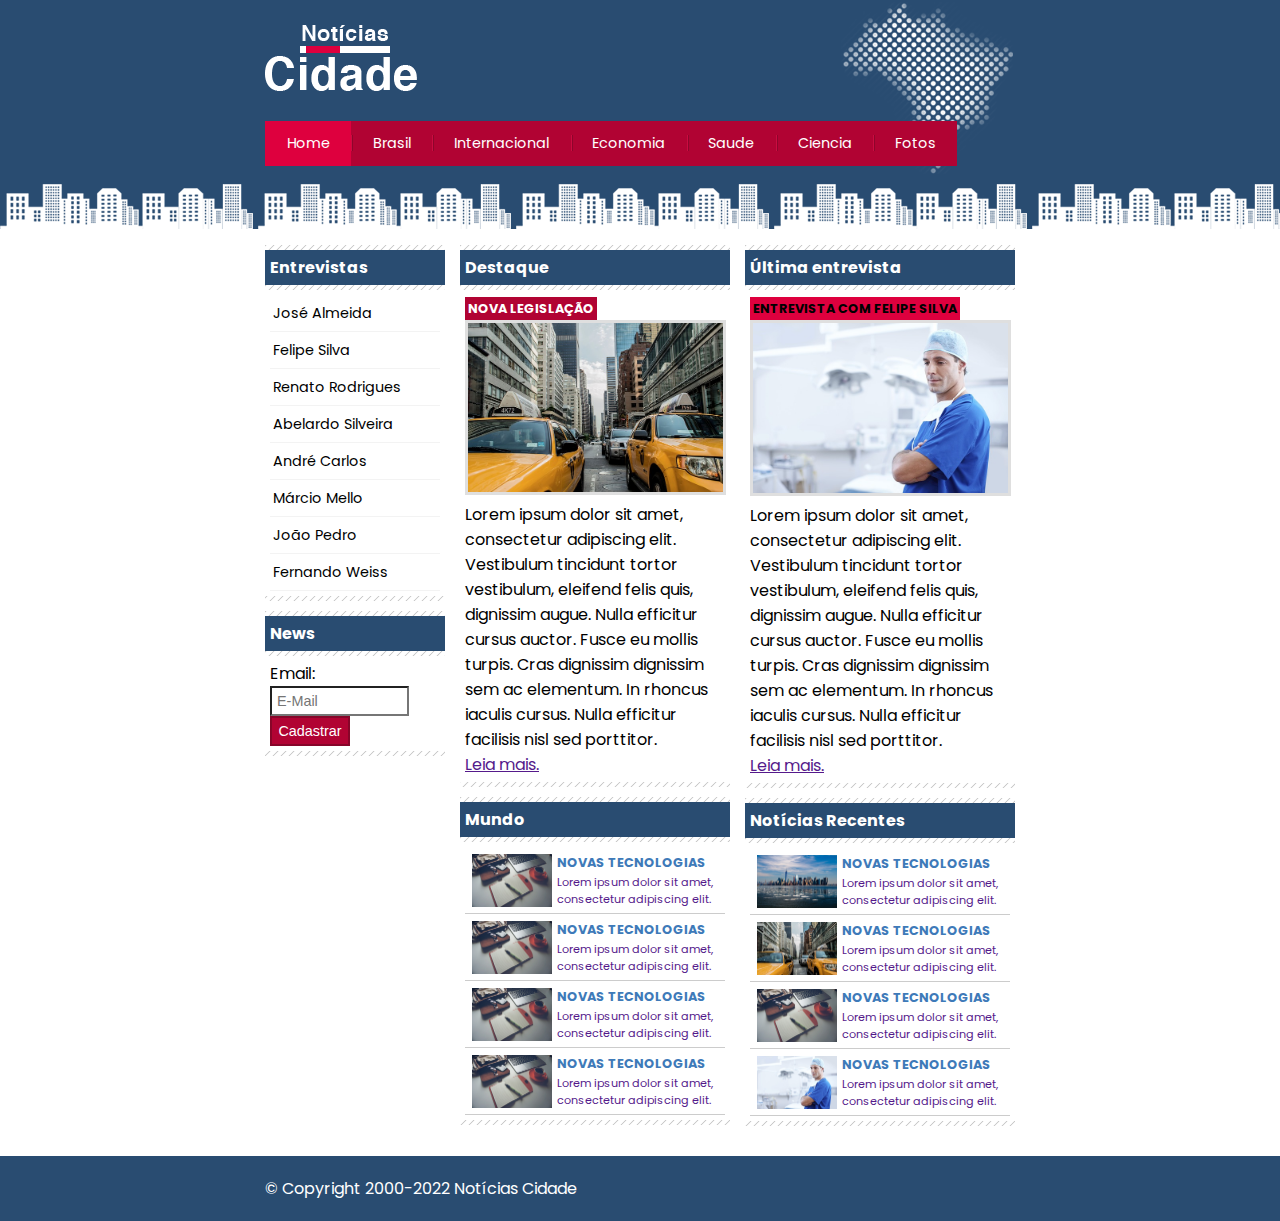
<file: index.html>
<!DOCTYPE html>
<head>
    <meta charset="UTF-8">
    <meta name="viewport" content="width=device-width, initial-scale=1.0">
    <title>Noticias Cidade</title>
    <link href="https://fonts.googleapis.com/css2?family=Poppins&display=swap" rel="stylesheet">
    <link rel="stylesheet" href="estilo.css">
</head>
<body class="home">
    <!--Inicio do Container-->
    <div id="container">
        <!--Inicio do Topo-->
        <div id="topo">
            <h1 class="logo">Notícias Cidade</h1>
            <ul id="navegacao">
                <li class="primeiro"><a id="home" href="index.html">Home</a></li>
                <li><a id="brasil" href="brasil.html">Brasil</a></li>
                <li><a id="internacional" href="internacional.html">Internacional</a></li>
                <li><a id="economia" href="economia.html">Economia</a></li>
                <li><a id="saude" href="saude.html">Saude</a></li>
                <li><a id="ciencia" href="ciencia.html">Ciencia</a></li>
                <li><a id="fotos" href="fotos.html">Fotos</a></li>
            </ul>
        </div> <!--Fim do Topo-->
        <!--Inicio do Conteudo-->
        <div id="conteudo">
            <div id="primario">
                <div class="caixa destaque">
                    <h2>Destaque</h2>
                    <div class="caixaconteudo">
                        <h3 class="destaque">Nova Legislação</h3>
                        <img class="imagem-principal" src="imagem/taxi.jpg" alt="Imagens de taxi" width="100%">
                        <p>
                            Lorem ipsum dolor sit amet, consectetur adipiscing elit. Vestibulum tincidunt tortor vestibulum, eleifend felis quis, dignissim augue. Nulla efficitur cursus auctor. Fusce eu mollis turpis. Cras dignissim dignissim sem ac elementum. In rhoncus iaculis cursus. Nulla efficitur facilisis nisl sed porttitor.    
                        </p>
                        <a href="">Leia mais.</a>
                    </div>
                </div>
                <div class="caixa">
                    <h2>Mundo</h2>
                    <div class="caixaconteudo">
                        <ul id="lista-noticias">
                            <li>
                                <a href="">
                                    <img src="imagem/tecnologia.jpg" alt="imagem de tecnologia" width="80">
                                    <h3>Novas Tecnologias</h3>
                                    <p>Lorem ipsum dolor sit amet, consectetur adipiscing elit.</p>
                                </a>
                            </li>
                            <li>
                                <a href="">
                                    <img src="imagem/tecnologia.jpg" alt="imagem de tecnologia" width="80">
                                    <h3>Novas Tecnologias</h3>
                                    <p>Lorem ipsum dolor sit amet, consectetur adipiscing elit.</p>
                                </a>
                            </li>
                            <li>
                                <a href="">
                                    <img src="imagem/tecnologia.jpg" alt="imagem de tecnologia" width="80">
                                    <h3>Novas Tecnologias</h3>
                                    <p>Lorem ipsum dolor sit amet, consectetur adipiscing elit.</p>
                                </a>
                            </li>
                            <li>
                                <a href="">
                                    <img src="imagem/tecnologia.jpg" alt="imagem de tecnologia" width="80">
                                    <h3>Novas Tecnologias</h3>
                                    <p>Lorem ipsum dolor sit amet, consectetur adipiscing elit.</p>
                                </a>
                            </li>
                        </ul>
                    </div>
                </div>
            </div>
            <div id="secundario">
                <div class="caixa entrevista">
                    <h2>Última entrevista</h2>
                    <div class="caixaconteudo">
                        <h3 class="destaque">Entrevista com Felipe Silva</h3>
                        <img class="imagem-principal" src="imagem/doutor.jpg" alt="Imagens de taxi" width="100%">
                        <p>
                            Lorem ipsum dolor sit amet, consectetur adipiscing elit. Vestibulum tincidunt tortor vestibulum, eleifend felis quis, dignissim augue. Nulla efficitur cursus auctor. Fusce eu mollis turpis. Cras dignissim dignissim sem ac elementum. In rhoncus iaculis cursus. Nulla efficitur facilisis nisl sed porttitor.    
                        </p>
                        <a href="">Leia mais.</a>
                    </div>
                </div>
                <div class="caixa">
                    <h2>Notícias Recentes</h2>
                    <div class="caixaconteudo">
                        <ul id="lista-noticias">
                            <li>
                                <a href="">
                                    <img src="imagem/cidade.jpg" alt="imagem de tecnologia" width="80">
                                    <h3>Novas Tecnologias</h3>
                                    <p>Lorem ipsum dolor sit amet, consectetur adipiscing elit.</p>
                                </a>
                            </li>
                            <li>
                                <a href="">
                                    <img src="imagem/taxi.jpg" alt="imagem de tecnologia" width="80">
                                    <h3>Novas Tecnologias</h3>
                                    <p>Lorem ipsum dolor sit amet, consectetur adipiscing elit.</p>
                                </a>
                            </li>
                            <li>
                                <a href="">
                                    <img src="imagem/tecnologia.jpg" alt="imagem de tecnologia" width="80">
                                    <h3>Novas Tecnologias</h3>
                                    <p>Lorem ipsum dolor sit amet, consectetur adipiscing elit.</p>
                                </a>
                            </li>
                            <li>
                                <a href="">
                                    <img src="imagem/doutor.jpg" alt="imagem de tecnologia" width="80">
                                    <h3>Novas Tecnologias</h3>
                                    <p>Lorem ipsum dolor sit amet, consectetur adipiscing elit.</p>
                                </a>
                            </li>
                        </ul>
                    </div>
                </div>
            </div>
            <!--Inicio da Lateral-->
            <div id="lateral">
                <div class="caixa">
                    <h2>Entrevistas</h2>
                    <div class="caixaconteudo">
                        <ul>
                            <li><a href="">José Almeida</a></li>
                            <li><a href="">Felipe Silva</a></li>
                            <li><a href="">Renato Rodrigues</a></li>
                            <li><a href="">Abelardo Silveira</a></li>
                            <li><a href="">André Carlos</a></li>
                            <li><a href="">Márcio Mello</a></li>
                            <li><a href="">João Pedro</a></li>
                            <li><a href="">Fernando Weiss</a></li>
                        </ul>
                    </div>
                </div>
                <div class="caixa">
                    <h2>News</h2>
                    <div class="caixaconteudo">
                        <form>
                            <div>
                                <label for="email">Email:</label>
                                <input type="text" name="email" id="email" placeholder="E-Mail">
                            </div>
                            <div>
                                <input class="submit" type="submit" value="Cadastrar">
                            </div>
                        </form>
                    </div>
                </div>
            </div><!--Fim da Lateral-->
        </div><!--Fim do Conteudo-->
    </div><!--Fim do Container-->
    <!--Inicio do Rodape-->
    <div id="container-rodape" style="clear: both;">
        <div id="rodape">
            &copy; Copyright 2000-2022 Notícias Cidade
        </div><!--Fim do Rodape-->
    </div>
</body>
</html>
</file>
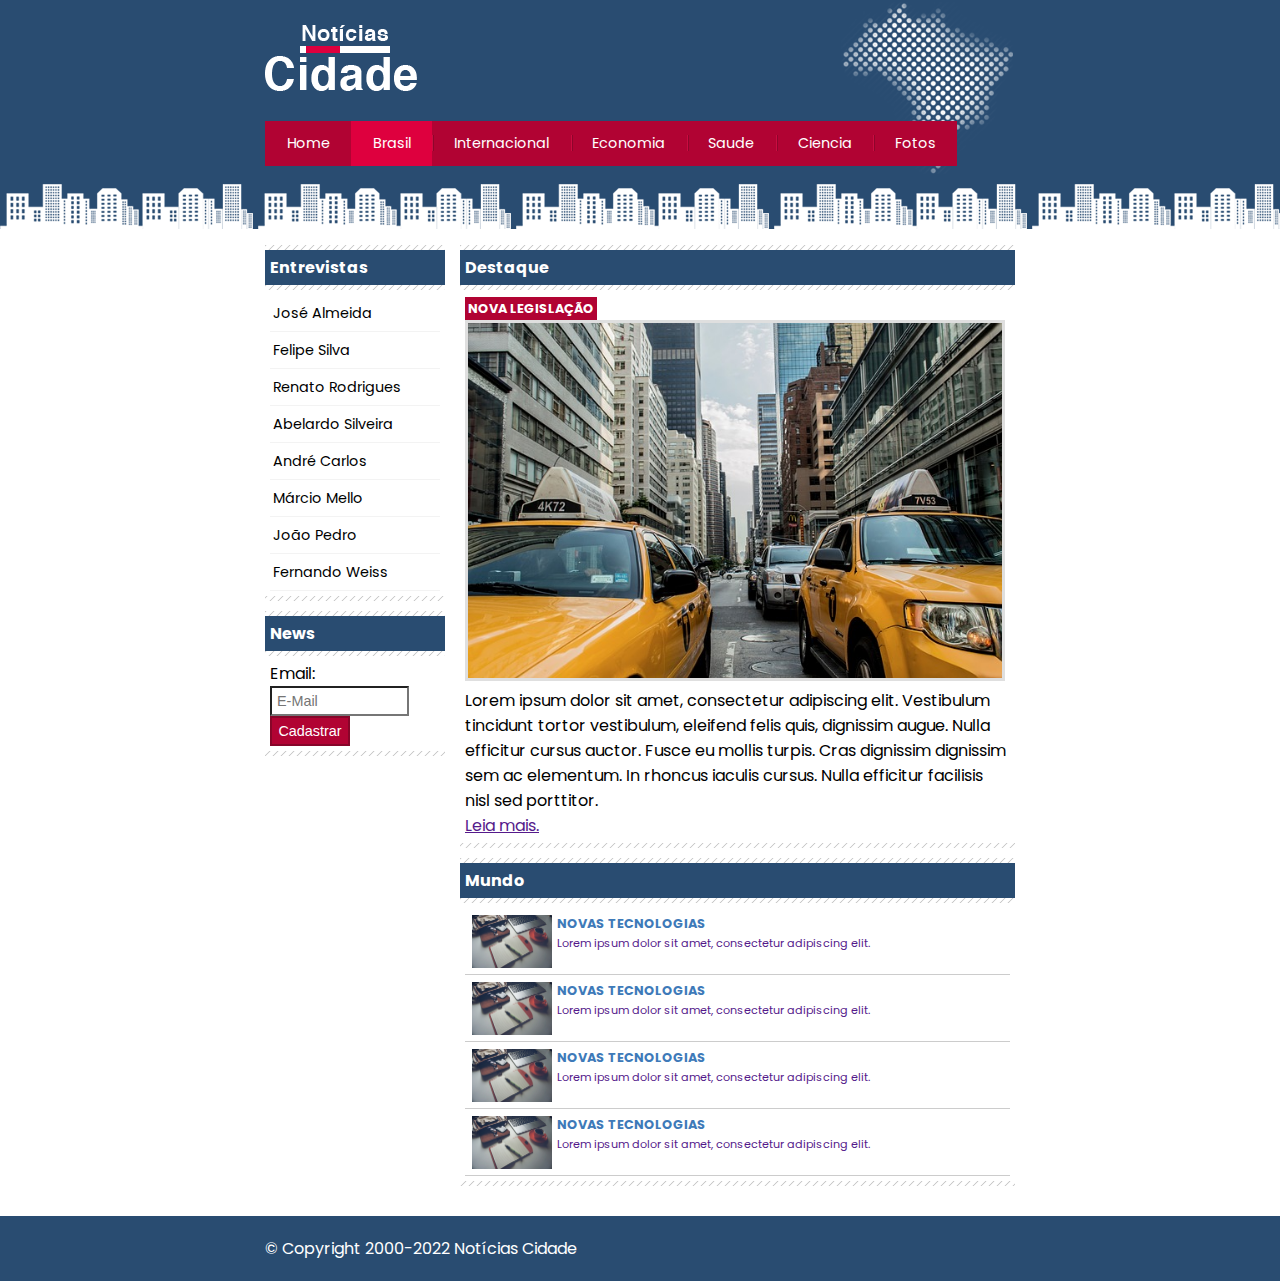
<file: brasil.html>
<!DOCTYPE html>
<head>
    <meta charset="UTF-8">
    <meta name="viewport" content="width=device-width, initial-scale=1.0">
    <title>Brasil</title>
    <link href="https://fonts.googleapis.com/css2?family=Poppins&display=swap" rel="stylesheet">
    <link rel="stylesheet" href="estilo.css">
</head>
<body id="duascolunas" class="brasil">
    <!--Inicio do Container-->
    <div id="container">
        <!--Inicio do Topo-->
        <div id="topo">
            <h1 class="logo">Notícias Cidade</h1>
            <ul id="navegacao">
                <li class="primeiro"><a id="home" href="index.html">Home</a></li>
                <li><a id="brasil" href="brasil.html">Brasil</a></li>
                <li><a id="internacional" href="internacional.html">Internacional</a></li>
                <li><a id="economia" href="economia.html">Economia</a></li>
                <li><a id="saude" href="saude.html">Saude</a></li>
                <li><a id="ciencia" href="ciencia.html">Ciencia</a></li>
                <li><a id="fotos" href="fotos.html">Fotos</a></li>
            </ul>
        </div> <!--Fim do Topo-->
        <!--Inicio do Conteudo-->
        <div id="conteudo">
            <div id="primario">
                <div class="caixa destaque">
                    <h2>Destaque</h2>
                    <div class="caixaconteudo">
                        <h3 class="destaque">Nova Legislação</h3>
                        <img class="imagem-principal" src="imagem/taxi.jpg" alt="Imagens de taxi" width="100%">
                        <p>
                            Lorem ipsum dolor sit amet, consectetur adipiscing elit. Vestibulum tincidunt tortor vestibulum, eleifend felis quis, dignissim augue. Nulla efficitur cursus auctor. Fusce eu mollis turpis. Cras dignissim dignissim sem ac elementum. In rhoncus iaculis cursus. Nulla efficitur facilisis nisl sed porttitor.    
                        </p>
                        <a href="">Leia mais.</a>
                    </div>
                </div>
                <div class="caixa">
                    <h2>Mundo</h2>
                    <div class="caixaconteudo">
                        <ul id="lista-noticias">
                            <li>
                                <a href="">
                                    <img src="imagem/tecnologia.jpg" alt="imagem de tecnologia" width="80">
                                    <h3>Novas Tecnologias</h3>
                                    <p>Lorem ipsum dolor sit amet, consectetur adipiscing elit.</p>
                                </a>
                            </li>
                            <li>
                                <a href="">
                                    <img src="imagem/tecnologia.jpg" alt="imagem de tecnologia" width="80">
                                    <h3>Novas Tecnologias</h3>
                                    <p>Lorem ipsum dolor sit amet, consectetur adipiscing elit.</p>
                                </a>
                            </li>
                            <li>
                                <a href="">
                                    <img src="imagem/tecnologia.jpg" alt="imagem de tecnologia" width="80">
                                    <h3>Novas Tecnologias</h3>
                                    <p>Lorem ipsum dolor sit amet, consectetur adipiscing elit.</p>
                                </a>
                            </li>
                            <li>
                                <a href="">
                                    <img src="imagem/tecnologia.jpg" alt="imagem de tecnologia" width="80">
                                    <h3>Novas Tecnologias</h3>
                                    <p>Lorem ipsum dolor sit amet, consectetur adipiscing elit.</p>
                                </a>
                            </li>
                        </ul>
                    </div>
                </div>
            </div>
            <!--Inicio da Lateral-->
            <div id="lateral">
                <div class="caixa">
                    <h2>Entrevistas</h2>
                    <div class="caixaconteudo">
                        <ul>
                            <li><a href="">José Almeida</a></li>
                            <li><a href="">Felipe Silva</a></li>
                            <li><a href="">Renato Rodrigues</a></li>
                            <li><a href="">Abelardo Silveira</a></li>
                            <li><a href="">André Carlos</a></li>
                            <li><a href="">Márcio Mello</a></li>
                            <li><a href="">João Pedro</a></li>
                            <li><a href="">Fernando Weiss</a></li>
                        </ul>
                    </div>
                </div>
                <div class="caixa">
                    <h2>News</h2>
                    <div class="caixaconteudo">
                        <form>
                            <div>
                                <label for="email">Email:</label>
                                <input type="text" name="email" id="email" placeholder="E-Mail">
                            </div>
                            <div>
                                <input class="submit" type="submit" value="Cadastrar">
                            </div>
                        </form>
                    </div>
                </div>
            </div><!--Fim da Lateral-->
        </div><!--Fim do Conteudo-->
    </div><!--Fim do Container-->
    <!--Inicio do Rodape-->
    <div id="container-rodape" style="clear: both;">
        <div id="rodape">
            &copy; Copyright 2000-2022 Notícias Cidade
        </div><!--Fim do Rodape-->
    </div>
</body>
</html>
</file>
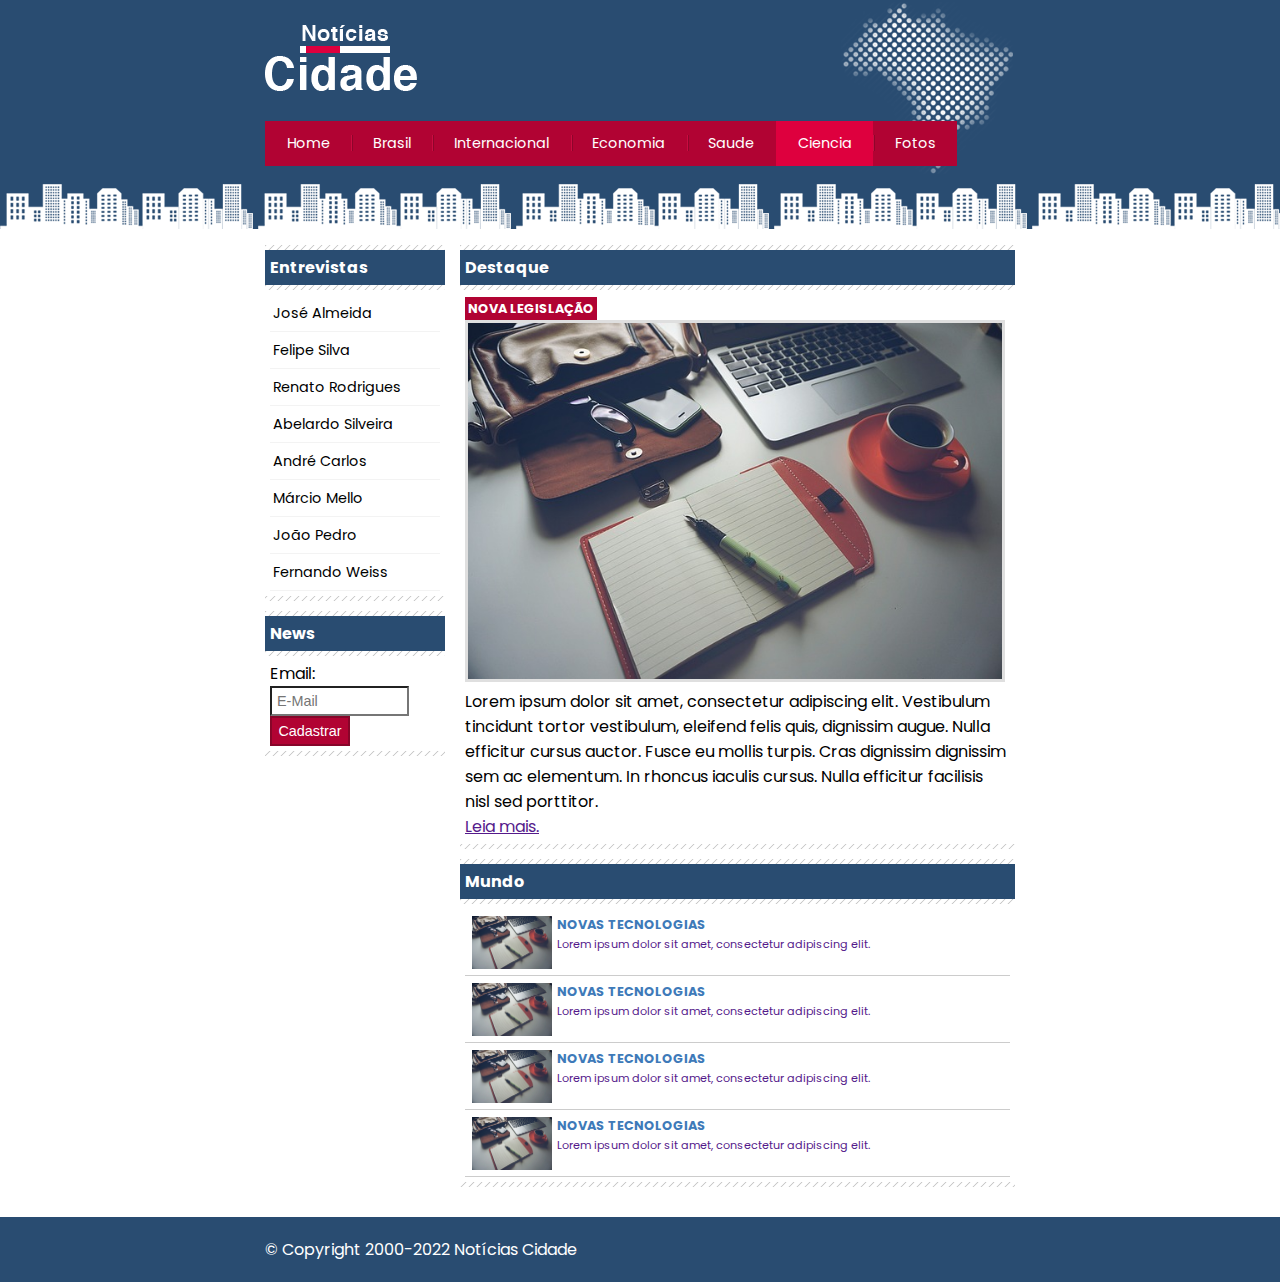
<file: ciencia.html>
<!DOCTYPE html>
<head>
    <meta charset="UTF-8">
    <meta name="viewport" content="width=device-width, initial-scale=1.0">
    <title>Ciência</title>
    <link href="https://fonts.googleapis.com/css2?family=Poppins&display=swap" rel="stylesheet">
    <link rel="stylesheet" href="estilo.css">
</head>
<body id="duascolunas" class="ciencia">
    <!--Inicio do Container-->
    <div id="container">
        <!--Inicio do Topo-->
        <div id="topo">
            <h1 class="logo">Notícias Cidade</h1>
            <ul id="navegacao">
                <li class="primeiro"><a id="home" href="index.html">Home</a></li>
                <li><a id="brasil" href="brasil.html">Brasil</a></li>
                <li><a id="internacional" href="internacional.html">Internacional</a></li>
                <li><a id="economia" href="economia.html">Economia</a></li>
                <li><a id="saude" href="saude.html">Saude</a></li>
                <li><a id="ciencia" href="ciencia.html">Ciencia</a></li>
                <li><a id="fotos" href="fotos.html">Fotos</a></li>
            </ul>
        </div> <!--Fim do Topo-->
        <!--Inicio do Conteudo-->
        <div id="conteudo">
            <div id="primario">
                <div class="caixa destaque">
                    <h2>Destaque</h2>
                    <div class="caixaconteudo">
                        <h3 class="destaque">Nova Legislação</h3>
                        <img class="imagem-principal" src="imagem/tecnologia.jpg" alt="Imagens de taxi" width="100%">
                        <p>
                            Lorem ipsum dolor sit amet, consectetur adipiscing elit. Vestibulum tincidunt tortor vestibulum, eleifend felis quis, dignissim augue. Nulla efficitur cursus auctor. Fusce eu mollis turpis. Cras dignissim dignissim sem ac elementum. In rhoncus iaculis cursus. Nulla efficitur facilisis nisl sed porttitor.    
                        </p>
                        <a href="">Leia mais.</a>
                    </div>
                </div>
                <div class="caixa">
                    <h2>Mundo</h2>
                    <div class="caixaconteudo">
                        <ul id="lista-noticias">
                            <li>
                                <a href="">
                                    <img src="imagem/tecnologia.jpg" alt="imagem de tecnologia" width="80">
                                    <h3>Novas Tecnologias</h3>
                                    <p>Lorem ipsum dolor sit amet, consectetur adipiscing elit.</p>
                                </a>
                            </li>
                            <li>
                                <a href="">
                                    <img src="imagem/tecnologia.jpg" alt="imagem de tecnologia" width="80">
                                    <h3>Novas Tecnologias</h3>
                                    <p>Lorem ipsum dolor sit amet, consectetur adipiscing elit.</p>
                                </a>
                            </li>
                            <li>
                                <a href="">
                                    <img src="imagem/tecnologia.jpg" alt="imagem de tecnologia" width="80">
                                    <h3>Novas Tecnologias</h3>
                                    <p>Lorem ipsum dolor sit amet, consectetur adipiscing elit.</p>
                                </a>
                            </li>
                            <li>
                                <a href="">
                                    <img src="imagem/tecnologia.jpg" alt="imagem de tecnologia" width="80">
                                    <h3>Novas Tecnologias</h3>
                                    <p>Lorem ipsum dolor sit amet, consectetur adipiscing elit.</p>
                                </a>
                            </li>
                        </ul>
                    </div>
                </div>
            </div>
            <!--Inicio da Lateral-->
            <div id="lateral">
                <div class="caixa">
                    <h2>Entrevistas</h2>
                    <div class="caixaconteudo">
                        <ul>
                            <li><a href="">José Almeida</a></li>
                            <li><a href="">Felipe Silva</a></li>
                            <li><a href="">Renato Rodrigues</a></li>
                            <li><a href="">Abelardo Silveira</a></li>
                            <li><a href="">André Carlos</a></li>
                            <li><a href="">Márcio Mello</a></li>
                            <li><a href="">João Pedro</a></li>
                            <li><a href="">Fernando Weiss</a></li>
                        </ul>
                    </div>
                </div>
                <div class="caixa">
                    <h2>News</h2>
                    <div class="caixaconteudo">
                        <form>
                            <div>
                                <label for="email">Email:</label>
                                <input type="text" name="email" id="email" placeholder="E-Mail">
                            </div>
                            <div>
                                <input class="submit" type="submit" value="Cadastrar">
                            </div>
                        </form>
                    </div>
                </div>
            </div><!--Fim da Lateral-->
        </div><!--Fim do Conteudo-->
    </div><!--Fim do Container-->
    <!--Inicio do Rodape-->
    <div id="container-rodape" style="clear: both;">
        <div id="rodape">
            &copy; Copyright 2000-2022 Notícias Cidade
        </div><!--Fim do Rodape-->
    </div>
</body>
</html>
</file>
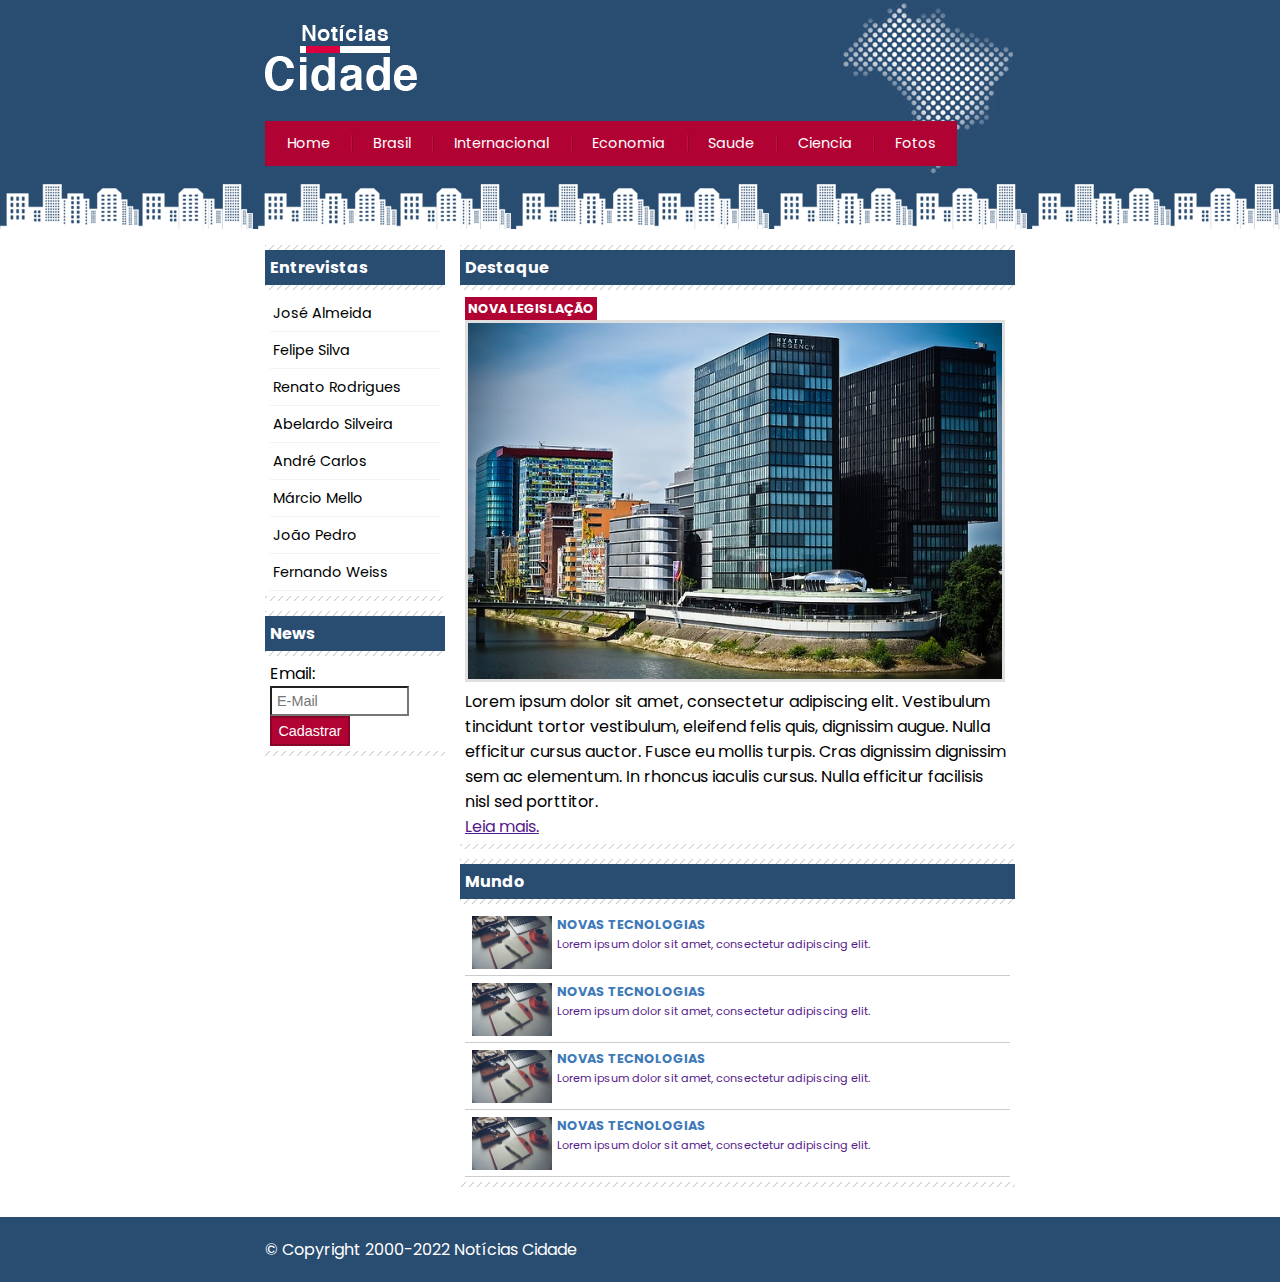
<file: economia.html>
<!DOCTYPE html>
<head>
    <meta charset="UTF-8">
    <meta name="viewport" content="width=device-width, initial-scale=1.0">
    <title>Economia</title>
    <link href="https://fonts.googleapis.com/css2?family=Poppins&display=swap" rel="stylesheet">
    <link rel="stylesheet" href="estilo.css">
</head>
<body id="duascolunas" class="economia">
    <!--Inicio do Container-->
    <div id="container">
        <!--Inicio do Topo-->
        <div id="topo">
            <h1 class="logo">Notícias Cidade</h1>
            <ul id="navegacao">
                <li class="primeiro"><a id="home" href="index.html">Home</a></li>
                <li><a id="brasil" href="brasil.html">Brasil</a></li>
                <li><a id="internacional" href="internacional.html">Internacional</a></li>
                <li><a id="economia" href="economia.html">Economia</a></li>
                <li><a id="saude" href="saude.html">Saude</a></li>
                <li><a id="ciencia" href="ciencia.html">Ciencia</a></li>
                <li><a id="fotos" href="fotos.html">Fotos</a></li>
            </ul>
        </div> <!--Fim do Topo-->
        <!--Inicio do Conteudo-->
        <div id="conteudo">
            <div id="primario">
                <div class="caixa destaque">
                    <h2>Destaque</h2>
                    <div class="caixaconteudo">
                        <h3 class="destaque">Nova Legislação</h3>
                        <img class="imagem-principal" src="imagem/mundo.jpg" alt="Imagens de taxi" width="100%">
                        <p>
                            Lorem ipsum dolor sit amet, consectetur adipiscing elit. Vestibulum tincidunt tortor vestibulum, eleifend felis quis, dignissim augue. Nulla efficitur cursus auctor. Fusce eu mollis turpis. Cras dignissim dignissim sem ac elementum. In rhoncus iaculis cursus. Nulla efficitur facilisis nisl sed porttitor.    
                        </p>
                        <a href="">Leia mais.</a>
                    </div>
                </div>
                <div class="caixa">
                    <h2>Mundo</h2>
                    <div class="caixaconteudo">
                        <ul id="lista-noticias">
                            <li>
                                <a href="">
                                    <img src="imagem/tecnologia.jpg" alt="imagem de tecnologia" width="80">
                                    <h3>Novas Tecnologias</h3>
                                    <p>Lorem ipsum dolor sit amet, consectetur adipiscing elit.</p>
                                </a>
                            </li>
                            <li>
                                <a href="">
                                    <img src="imagem/tecnologia.jpg" alt="imagem de tecnologia" width="80">
                                    <h3>Novas Tecnologias</h3>
                                    <p>Lorem ipsum dolor sit amet, consectetur adipiscing elit.</p>
                                </a>
                            </li>
                            <li>
                                <a href="">
                                    <img src="imagem/tecnologia.jpg" alt="imagem de tecnologia" width="80">
                                    <h3>Novas Tecnologias</h3>
                                    <p>Lorem ipsum dolor sit amet, consectetur adipiscing elit.</p>
                                </a>
                            </li>
                            <li>
                                <a href="">
                                    <img src="imagem/tecnologia.jpg" alt="imagem de tecnologia" width="80">
                                    <h3>Novas Tecnologias</h3>
                                    <p>Lorem ipsum dolor sit amet, consectetur adipiscing elit.</p>
                                </a>
                            </li>
                        </ul>
                    </div>
                </div>
            </div>
            <!--Inicio da Lateral-->
            <div id="lateral">
                <div class="caixa">
                    <h2>Entrevistas</h2>
                    <div class="caixaconteudo">
                        <ul>
                            <li><a href="">José Almeida</a></li>
                            <li><a href="">Felipe Silva</a></li>
                            <li><a href="">Renato Rodrigues</a></li>
                            <li><a href="">Abelardo Silveira</a></li>
                            <li><a href="">André Carlos</a></li>
                            <li><a href="">Márcio Mello</a></li>
                            <li><a href="">João Pedro</a></li>
                            <li><a href="">Fernando Weiss</a></li>
                        </ul>
                    </div>
                </div>
                <div class="caixa">
                    <h2>News</h2>
                    <div class="caixaconteudo">
                        <form>
                            <div>
                                <label for="email">Email:</label>
                                <input type="text" name="email" id="email" placeholder="E-Mail">
                            </div>
                            <div>
                                <input class="submit" type="submit" value="Cadastrar">
                            </div>
                        </form>
                    </div>
                </div>
            </div><!--Fim da Lateral-->
        </div><!--Fim do Conteudo-->
    </div><!--Fim do Container-->
    <!--Inicio do Rodape-->
    <div id="container-rodape" style="clear: both;">
        <div id="rodape">
            &copy; Copyright 2000-2022 Notícias Cidade
        </div><!--Fim do Rodape-->
    </div>
</body>
</html>
</file>
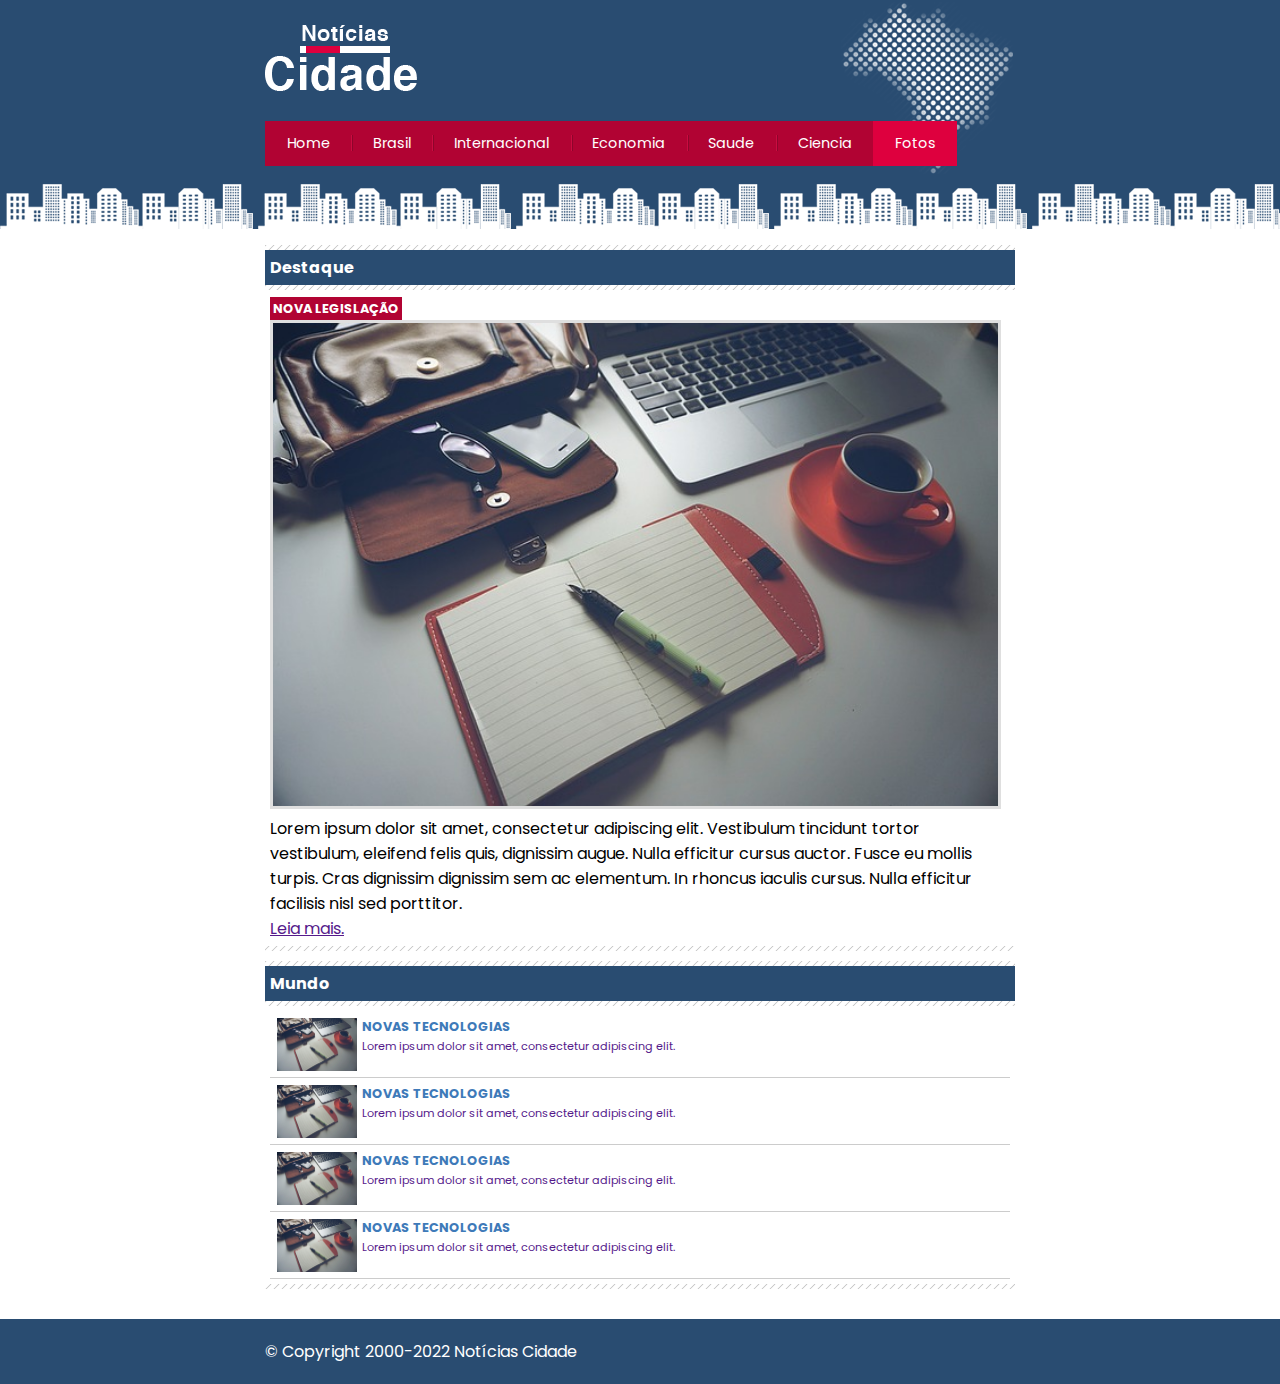
<file: fotos.html>
<!DOCTYPE html>
<head>
    <meta charset="UTF-8">
    <meta name="viewport" content="width=device-width, initial-scale=1.0">
    <title>Ciência</title>
    <link href="https://fonts.googleapis.com/css2?family=Poppins&display=swap" rel="stylesheet">
    <link rel="stylesheet" href="estilo.css">
</head>
<body id="umacoluna" class="fotos">
    <!--Inicio do Container-->
    <div id="container">
        <!--Inicio do Topo-->
        <div id="topo">
            <h1 class="logo">Notícias Cidade</h1>
            <ul id="navegacao">
                <li class="primeiro"><a id="home" href="index.html">Home</a></li>
                <li><a id="brasil" href="brasil.html">Brasil</a></li>
                <li><a id="internacional" href="internacional.html">Internacional</a></li>
                <li><a id="economia" href="economia.html">Economia</a></li>
                <li><a id="saude" href="saude.html">Saude</a></li>
                <li><a id="ciencia" href="ciencia.html">Ciencia</a></li>
                <li><a id="fotos" href="fotos.html">Fotos</a></li>
            </ul>
        </div> <!--Fim do Topo-->
        <!--Inicio do Conteudo-->
        <div id="conteudo">
            <div id="primario">
                <div class="caixa destaque">
                    <h2>Destaque</h2>
                    <div class="caixaconteudo">
                        <h3 class="destaque">Nova Legislação</h3>
                        <img class="imagem-principal" src="imagem/tecnologia.jpg" alt="Imagens de taxi" width="100%">
                        <p>
                            Lorem ipsum dolor sit amet, consectetur adipiscing elit. Vestibulum tincidunt tortor vestibulum, eleifend felis quis, dignissim augue. Nulla efficitur cursus auctor. Fusce eu mollis turpis. Cras dignissim dignissim sem ac elementum. In rhoncus iaculis cursus. Nulla efficitur facilisis nisl sed porttitor.    
                        </p>
                        <a href="">Leia mais.</a>
                    </div>
                </div>
                <div class="caixa">
                    <h2>Mundo</h2>
                    <div class="caixaconteudo">
                        <ul id="lista-noticias">
                            <li>
                                <a href="">
                                    <img src="imagem/tecnologia.jpg" alt="imagem de tecnologia" width="80">
                                    <h3>Novas Tecnologias</h3>
                                    <p>Lorem ipsum dolor sit amet, consectetur adipiscing elit.</p>
                                </a>
                            </li>
                            <li>
                                <a href="">
                                    <img src="imagem/tecnologia.jpg" alt="imagem de tecnologia" width="80">
                                    <h3>Novas Tecnologias</h3>
                                    <p>Lorem ipsum dolor sit amet, consectetur adipiscing elit.</p>
                                </a>
                            </li>
                            <li>
                                <a href="">
                                    <img src="imagem/tecnologia.jpg" alt="imagem de tecnologia" width="80">
                                    <h3>Novas Tecnologias</h3>
                                    <p>Lorem ipsum dolor sit amet, consectetur adipiscing elit.</p>
                                </a>
                            </li>
                            <li>
                                <a href="">
                                    <img src="imagem/tecnologia.jpg" alt="imagem de tecnologia" width="80">
                                    <h3>Novas Tecnologias</h3>
                                    <p>Lorem ipsum dolor sit amet, consectetur adipiscing elit.</p>
                                </a>
                            </li>
                        </ul>
                    </div>
                </div>
            </div>
        </div><!--Fim do Conteudo-->
    </div><!--Fim do Container-->
    <!--Inicio do Rodape-->
    <div id="container-rodape" style="clear: both;">
        <div id="rodape">
            &copy; Copyright 2000-2022 Notícias Cidade
        </div><!--Fim do Rodape-->
    </div>
</body>
</html>
</file>
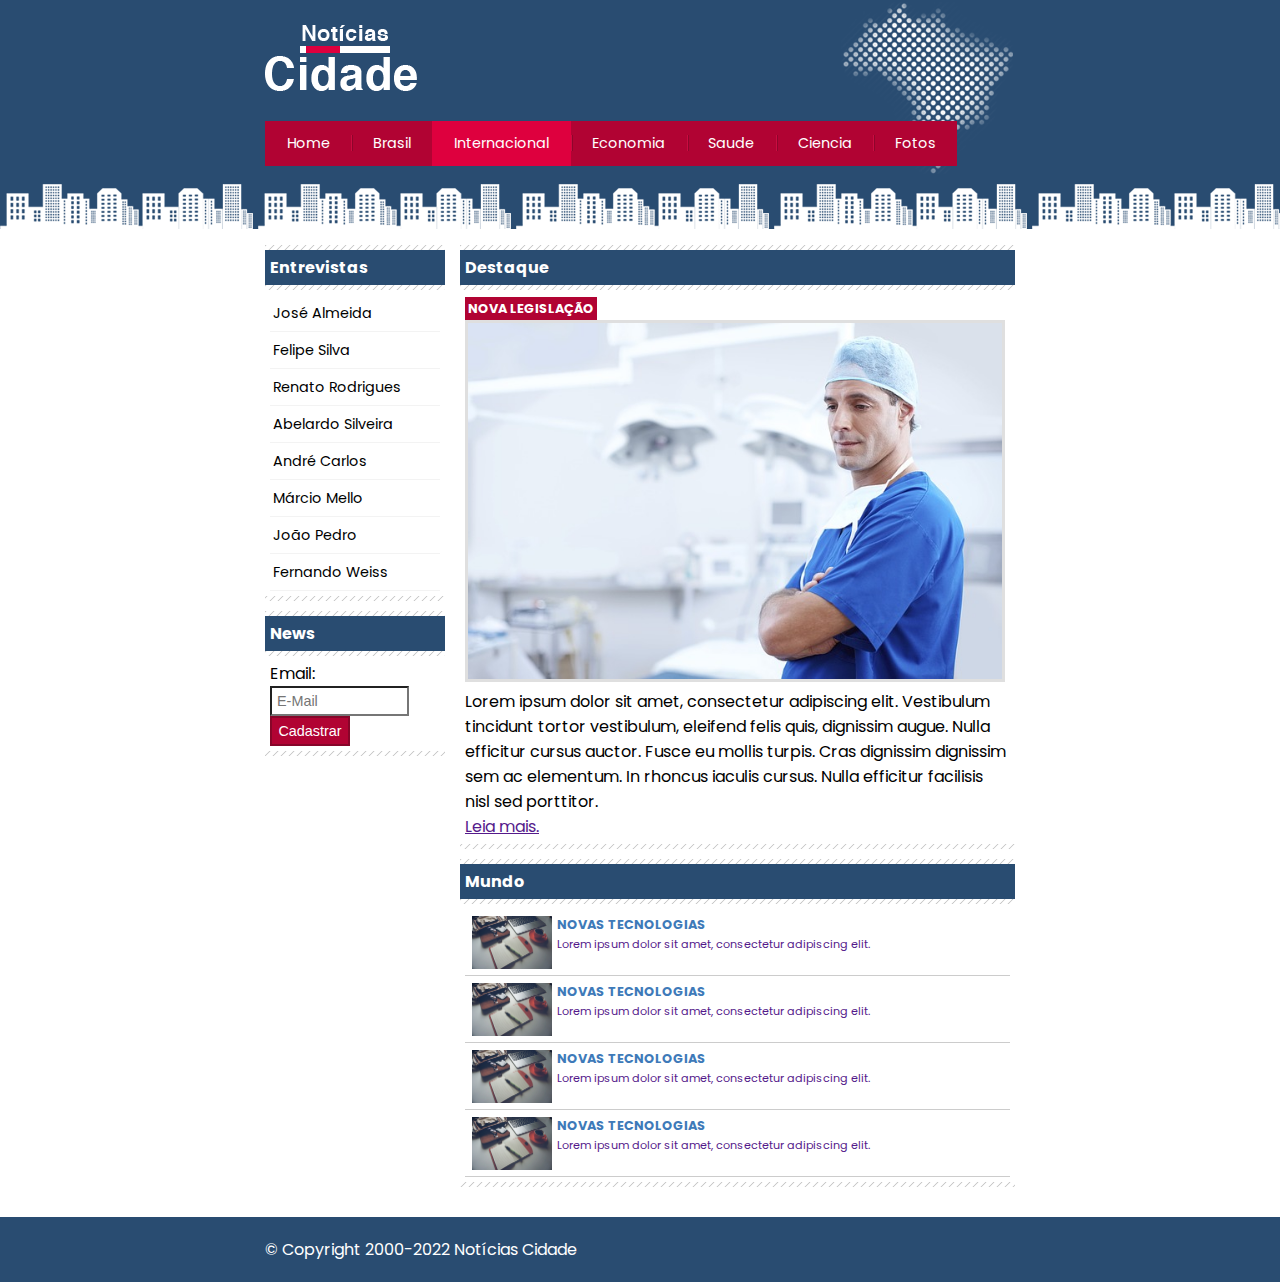
<file: internacional.html>
<!DOCTYPE html>
<head>
    <meta charset="UTF-8">
    <meta name="viewport" content="width=device-width, initial-scale=1.0">
    <title>Internacional</title>
    <link href="https://fonts.googleapis.com/css2?family=Poppins&display=swap" rel="stylesheet">
    <link rel="stylesheet" href="estilo.css">
</head>
<body id="duascolunas" class="internacional">
    <!--Inicio do Container-->
    <div id="container">
        <!--Inicio do Topo-->
        <div id="topo">
            <h1 class="logo">Notícias Cidade</h1>
            <ul id="navegacao">
                <li class="primeiro"><a id="home" href="index.html">Home</a></li>
                <li><a id="brasil" href="brasil.html">Brasil</a></li>
                <li><a id="internacional" href="internacional.html">Internacional</a></li>
                <li><a id="economia" href="economia.html">Economia</a></li>
                <li><a id="saude" href="saude.html">Saude</a></li>
                <li><a id="ciencia" href="ciencia.html">Ciencia</a></li>
                <li><a id="fotos" href="fotos.html">Fotos</a></li>
            </ul>
        </div> <!--Fim do Topo-->
        <!--Inicio do Conteudo-->
        <div id="conteudo">
            <div id="primario">
                <div class="caixa destaque">
                    <h2>Destaque</h2>
                    <div class="caixaconteudo">
                        <h3 class="destaque">Nova Legislação</h3>
                        <img class="imagem-principal" src="imagem/doutor.jpg" alt="Imagens de taxi" width="100%">
                        <p>
                            Lorem ipsum dolor sit amet, consectetur adipiscing elit. Vestibulum tincidunt tortor vestibulum, eleifend felis quis, dignissim augue. Nulla efficitur cursus auctor. Fusce eu mollis turpis. Cras dignissim dignissim sem ac elementum. In rhoncus iaculis cursus. Nulla efficitur facilisis nisl sed porttitor.    
                        </p>
                        <a href="">Leia mais.</a>
                    </div>
                </div>
                <div class="caixa">
                    <h2>Mundo</h2>
                    <div class="caixaconteudo">
                        <ul id="lista-noticias">
                            <li>
                                <a href="">
                                    <img src="imagem/tecnologia.jpg" alt="imagem de tecnologia" width="80">
                                    <h3>Novas Tecnologias</h3>
                                    <p>Lorem ipsum dolor sit amet, consectetur adipiscing elit.</p>
                                </a>
                            </li>
                            <li>
                                <a href="">
                                    <img src="imagem/tecnologia.jpg" alt="imagem de tecnologia" width="80">
                                    <h3>Novas Tecnologias</h3>
                                    <p>Lorem ipsum dolor sit amet, consectetur adipiscing elit.</p>
                                </a>
                            </li>
                            <li>
                                <a href="">
                                    <img src="imagem/tecnologia.jpg" alt="imagem de tecnologia" width="80">
                                    <h3>Novas Tecnologias</h3>
                                    <p>Lorem ipsum dolor sit amet, consectetur adipiscing elit.</p>
                                </a>
                            </li>
                            <li>
                                <a href="">
                                    <img src="imagem/tecnologia.jpg" alt="imagem de tecnologia" width="80">
                                    <h3>Novas Tecnologias</h3>
                                    <p>Lorem ipsum dolor sit amet, consectetur adipiscing elit.</p>
                                </a>
                            </li>
                        </ul>
                    </div>
                </div>
            </div>
            <!--Inicio da Lateral-->
            <div id="lateral">
                <div class="caixa">
                    <h2>Entrevistas</h2>
                    <div class="caixaconteudo">
                        <ul>
                            <li><a href="">José Almeida</a></li>
                            <li><a href="">Felipe Silva</a></li>
                            <li><a href="">Renato Rodrigues</a></li>
                            <li><a href="">Abelardo Silveira</a></li>
                            <li><a href="">André Carlos</a></li>
                            <li><a href="">Márcio Mello</a></li>
                            <li><a href="">João Pedro</a></li>
                            <li><a href="">Fernando Weiss</a></li>
                        </ul>
                    </div>
                </div>
                <div class="caixa">
                    <h2>News</h2>
                    <div class="caixaconteudo">
                        <form>
                            <div>
                                <label for="email">Email:</label>
                                <input type="text" name="email" id="email" placeholder="E-Mail">
                            </div>
                            <div>
                                <input class="submit" type="submit" value="Cadastrar">
                            </div>
                        </form>
                    </div>
                </div>
            </div><!--Fim da Lateral-->
        </div><!--Fim do Conteudo-->
    </div><!--Fim do Container-->
    <!--Inicio do Rodape-->
    <div id="container-rodape" style="clear: both;">
        <div id="rodape">
            &copy; Copyright 2000-2022 Notícias Cidade
        </div><!--Fim do Rodape-->
    </div>
</body>
</html>
</file>
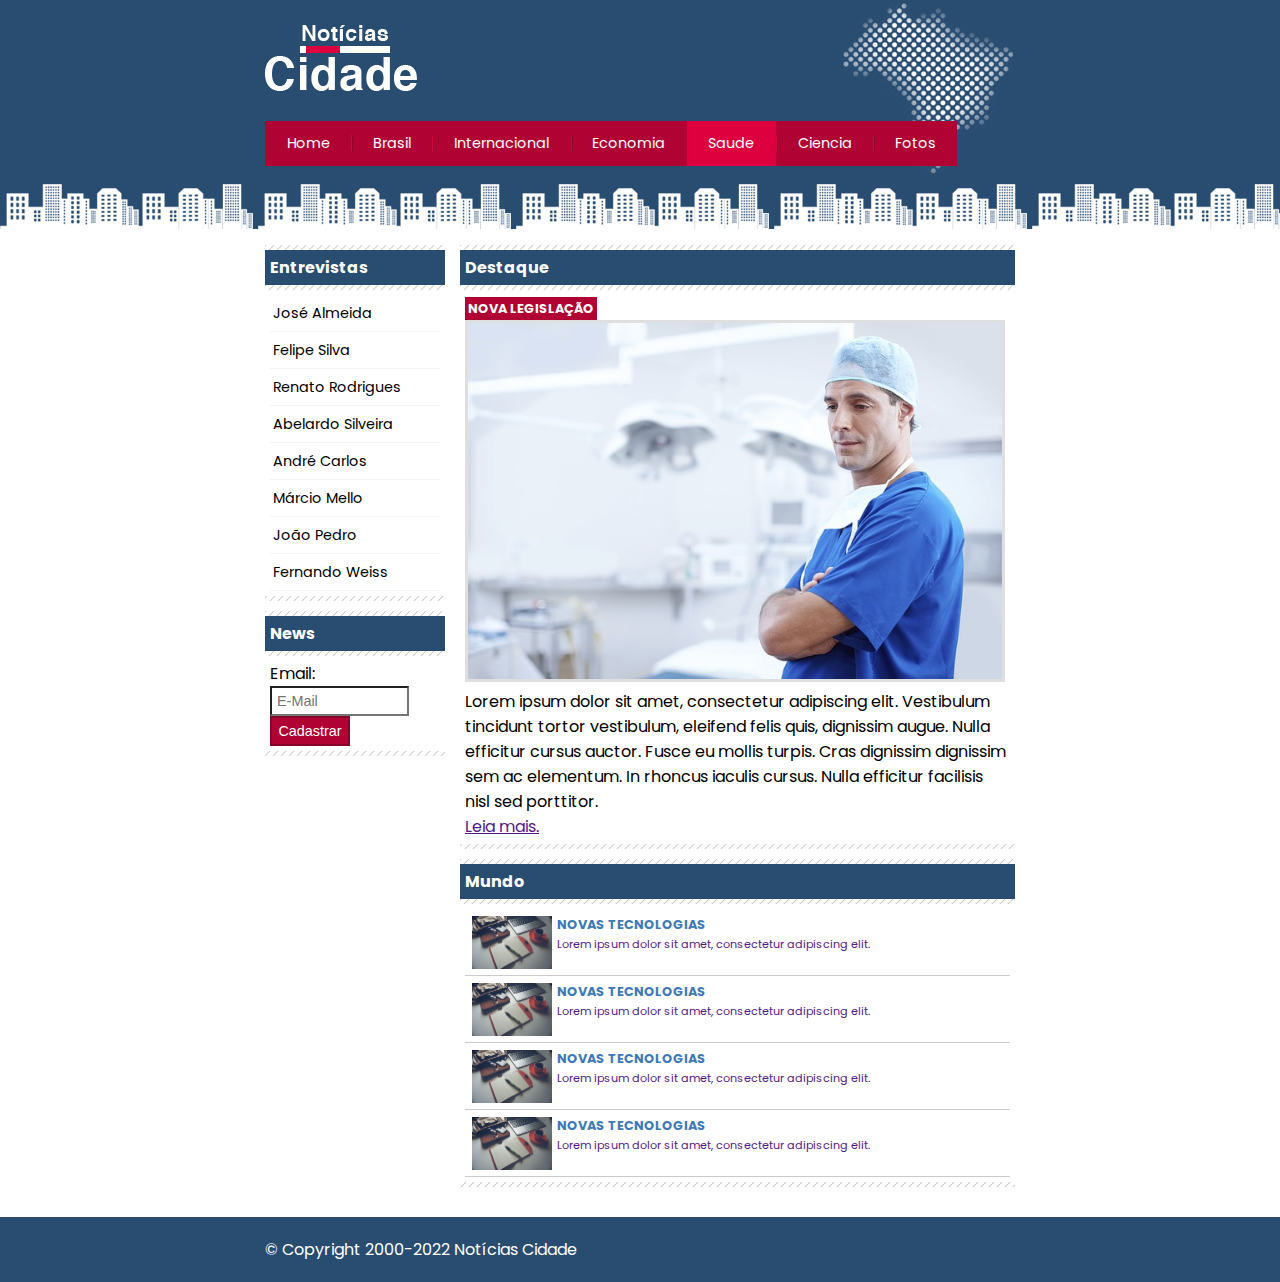
<file: saude.html>
<!DOCTYPE html>
<head>
    <meta charset="UTF-8">
    <meta name="viewport" content="width=device-width, initial-scale=1.0">
    <title>Saúde</title>
    <link href="https://fonts.googleapis.com/css2?family=Poppins&display=swap" rel="stylesheet">
    <link rel="stylesheet" href="estilo.css">
</head>
<body id="duascolunas" class="saude">
    <!--Inicio do Container-->
    <div id="container">
        <!--Inicio do Topo-->
        <div id="topo">
            <h1 class="logo">Notícias Cidade</h1>
            <ul id="navegacao">
                <li class="primeiro"><a id="home" href="index.html">Home</a></li>
                <li><a id="brasil" href="brasil.html">Brasil</a></li>
                <li><a id="internacional" href="internacional.html">Internacional</a></li>
                <li><a id="economia" href="economia.html">Economia</a></li>
                <li><a id="saude" href="saude.html">Saude</a></li>
                <li><a id="ciencia" href="ciencia.html">Ciencia</a></li>
                <li><a id="fotos" href="fotos.html">Fotos</a></li>
            </ul>
        </div> <!--Fim do Topo-->
        <!--Inicio do Conteudo-->
        <div id="conteudo">
            <div id="primario">
                <div class="caixa destaque">
                    <h2>Destaque</h2>
                    <div class="caixaconteudo">
                        <h3 class="destaque">Nova Legislação</h3>
                        <img class="imagem-principal" src="imagem/doutor.jpg" alt="Imagens de taxi" width="100%">
                        <p>
                            Lorem ipsum dolor sit amet, consectetur adipiscing elit. Vestibulum tincidunt tortor vestibulum, eleifend felis quis, dignissim augue. Nulla efficitur cursus auctor. Fusce eu mollis turpis. Cras dignissim dignissim sem ac elementum. In rhoncus iaculis cursus. Nulla efficitur facilisis nisl sed porttitor.    
                        </p>
                        <a href="">Leia mais.</a>
                    </div>
                </div>
                <div class="caixa">
                    <h2>Mundo</h2>
                    <div class="caixaconteudo">
                        <ul id="lista-noticias">
                            <li>
                                <a href="">
                                    <img src="imagem/tecnologia.jpg" alt="imagem de tecnologia" width="80">
                                    <h3>Novas Tecnologias</h3>
                                    <p>Lorem ipsum dolor sit amet, consectetur adipiscing elit.</p>
                                </a>
                            </li>
                            <li>
                                <a href="">
                                    <img src="imagem/tecnologia.jpg" alt="imagem de tecnologia" width="80">
                                    <h3>Novas Tecnologias</h3>
                                    <p>Lorem ipsum dolor sit amet, consectetur adipiscing elit.</p>
                                </a>
                            </li>
                            <li>
                                <a href="">
                                    <img src="imagem/tecnologia.jpg" alt="imagem de tecnologia" width="80">
                                    <h3>Novas Tecnologias</h3>
                                    <p>Lorem ipsum dolor sit amet, consectetur adipiscing elit.</p>
                                </a>
                            </li>
                            <li>
                                <a href="">
                                    <img src="imagem/tecnologia.jpg" alt="imagem de tecnologia" width="80">
                                    <h3>Novas Tecnologias</h3>
                                    <p>Lorem ipsum dolor sit amet, consectetur adipiscing elit.</p>
                                </a>
                            </li>
                        </ul>
                    </div>
                </div>
            </div>
            <!--Inicio da Lateral-->
            <div id="lateral">
                <div class="caixa">
                    <h2>Entrevistas</h2>
                    <div class="caixaconteudo">
                        <ul>
                            <li><a href="">José Almeida</a></li>
                            <li><a href="">Felipe Silva</a></li>
                            <li><a href="">Renato Rodrigues</a></li>
                            <li><a href="">Abelardo Silveira</a></li>
                            <li><a href="">André Carlos</a></li>
                            <li><a href="">Márcio Mello</a></li>
                            <li><a href="">João Pedro</a></li>
                            <li><a href="">Fernando Weiss</a></li>
                        </ul>
                    </div>
                </div>
                <div class="caixa">
                    <h2>News</h2>
                    <div class="caixaconteudo">
                        <form>
                            <div>
                                <label for="email">Email:</label>
                                <input type="text" name="email" id="email" placeholder="E-Mail">
                            </div>
                            <div>
                                <input class="submit" type="submit" value="Cadastrar">
                            </div>
                        </form>
                    </div>
                </div>
            </div><!--Fim da Lateral-->
        </div><!--Fim do Conteudo-->
    </div><!--Fim do Container-->
    <!--Inicio do Rodape-->
    <div id="container-rodape" style="clear: both;">
        <div id="rodape">
            &copy; Copyright 2000-2022 Notícias Cidade
        </div><!--Fim do Rodape-->
    </div>
</body>
</html>
</file>
<file: estilo.css>
* {
    margin: 0;
    padding: 0;
}

body {
    font-family: 'Poppins', sans-serif;
    background: #fff url(imagem/fundo.png) repeat-x;
}

#container {
    width: 750px;
    margin: 0 auto;
}

#topo {
    height: 150px;
    background: url(imagem/detalhe-topo.png) no-repeat right top;
    padding-top: 25px;
    /*border: 1px solid red;*/
}

.logo {
    width: 152px;
    height: 66px;   
    background: url(imagem/logo.png) no-repeat center;
    text-indent: -3000px;
}

/*Barra de Navegação*/

ul {
    margin: 0;
    padding: 0;
    list-style: none;
}

#topo ul{
    margin-top: 30px;
    background: #b10333;
    float: left;
}

#topo ul li {
    float: left;
}

#topo ul a {
    font-size: 0.9em;
    display: block;
    padding: 0.5em 1.5em;
    line-height: 2.1em;
    text-decoration: none;
    color: #fff;
    background: url(imagem/divisor.png) no-repeat left center;
}

#topo ul .primeiro a {
    background: none;
}

#topo ul a:hover {
    color: #69001d;
}

body.home #navegacao a#home, 
body.brasil #navegacao a#brasil,
body.internacional #navegacao a#internacional,
body.econommia #navegacao a#economia,
body.saude #navegacao a#saude,
body.ciencia #navegacao a#ciencia,
body.fotos #navegacao a#fotos {
    color: #fff;
    background: #de003e;
    cursor: text;
}

/*Layout de Tres Colunas*/

#conteudo {
    margin-top: 60px;
    background: #f5f5f5;
}

#lateral {
    width: 180px;
    float: left;
    margin: 0 0 20px -750px;
}   

#primario {
    width: 270px;
    float: left;
    margin: 0 0 20px 195px;
}

#duascolunas #primario {
    width: 555px;
}

#umacoluna #primario {
    width: 750px;
    margin: 0 0 20px 0;
}

#secundario {
    width: 270px;
    float: left;
    margin: 0 0 20px 15px;
}

/*Lateral*/

.caixa {
    margin: 10px 0;
    padding: 5px 0;
    background: #f3f3f3 url(imagem/fundo-caixa.png);
}

h2 {
    font-size: 1em;
    background: #294c71;
    color: #fff;
    padding: 5px;
}

.caixaconteudo {
    background: #fff;
    padding: 5px;
    margin-top: 5px;
}

#lateral ul a {
    font-size: 0.9em;
    padding: 3px;
    display: block;
    line-height: 30px;
    color: #000;
    text-decoration: none;
    border-bottom: 1px solid #f3f3f3;
}

#lateral ul a:hover {
    background: #f9f9f9 url(imagem/marcador.png) no-repeat left center;
    padding-left: 20px;
    color: #a1a1a1;
}

label {
    display: block;
    cursor: pointer;
}

input {
    padding: 5px;
    width: 125px;
    font-size: 0.9em;
    background-color: #fff;
}

input.submit {
    width: 80px;
    color: #fff;
    background-color: #b10333;
    border: 2px solid #870529;
    padding: 5px;
}


img.imagem-principal {
    width: 98%;
    border: 3px solid #dfdfdf;
}

h3 {
    text-transform: uppercase;
    display: inline;
    font-size: 0.8em;
    padding: 3px;
}

.destaque h3{
    background: #b10333;
    color: #fff;
}

.entrevista h3{
    background: #de003e;
}

#lista-noticias li {
    padding: 2px;
    border-bottom: 1px solid #ccc;
    height: 62px;
}

#lista-noticias li a img {
    float: left;
    margin: 5px;
}

#lista-noticias li a {
    text-decoration: none;
}

#lista-noticias li a h3 {
    font-size: 0.8em;
    padding: 0;
    color: #3e7ab9;
}

#lista-noticias li a p {
    font-size: 0.7em;
}

#lista-noticias li:hover {
    background: #eee;
    cursor: pointer;
}

/*Rodape*/
#container-rodape {
    background: #294c71;
    padding: 20px;
}

#rodape {
    width: 750px;
    margin: 0 auto;
    color: #fff;
}
</file>
